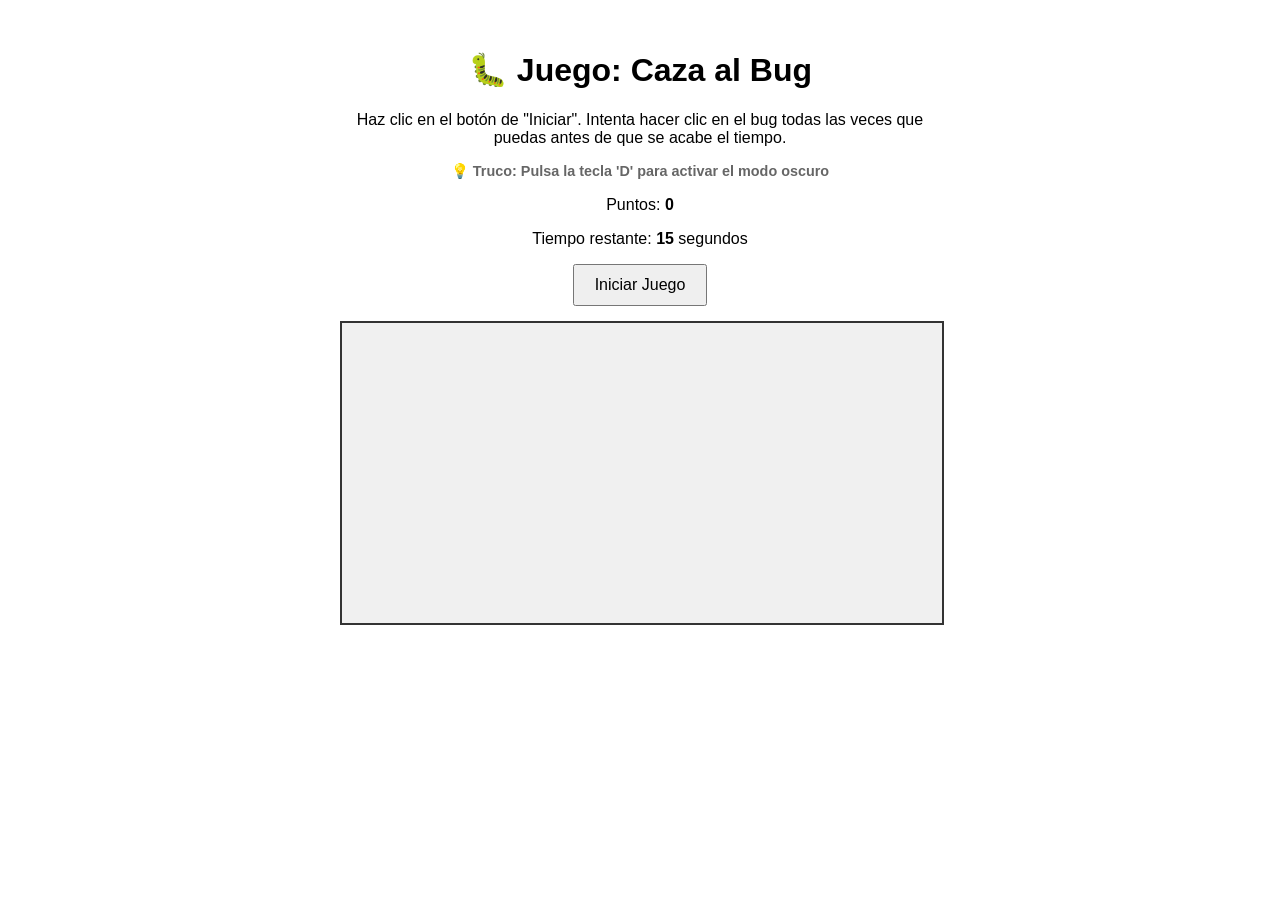
<file: Mision_1/index.html>
<!DOCTYPE html>
<html lang="es">
<head>
  <meta charset="UTF-8">
  <meta name="viewport" content="width=device-width, initial-scale=1.0">
  <title>Caza al Bug - Misión 1</title>
  <link rel="stylesheet" href="styles.css">
  <script src="app.js" defer></script>
</head>
<body>

  <h1>🐛 Juego: Caza al Bug</h1>
  <p>Haz clic en el botón de "Iniciar". Intenta hacer clic en el bug todas las veces que puedas antes de que se acabe el tiempo.</p>

  <!-- Mensaje informativo de la tecla secreta -->
  <p id="themeNotice" class="theme-hint">💡 Truco: Pulsa la tecla 'D' para activar el modo oscuro</p>

  <!-- Marcadores simples -->
  <div>
    <p>Puntos: <strong id="score">0</strong></p>
    <p>Tiempo restante: <strong id="timer">15</strong> segundos</p>
  </div>
  
  <!-- Botón de inicio -->
  <button type="button" id="startBtn">Iniciar Juego</button>

  <!-- Area de juego -->
  <div id="codeBoard">
    <button type="button" id="bug" class="hidden">🐛</button>
  </div>

  <!-- Mensajes finales -->
  <p id="statusMessage"></p>

</body>
</html>
</file>
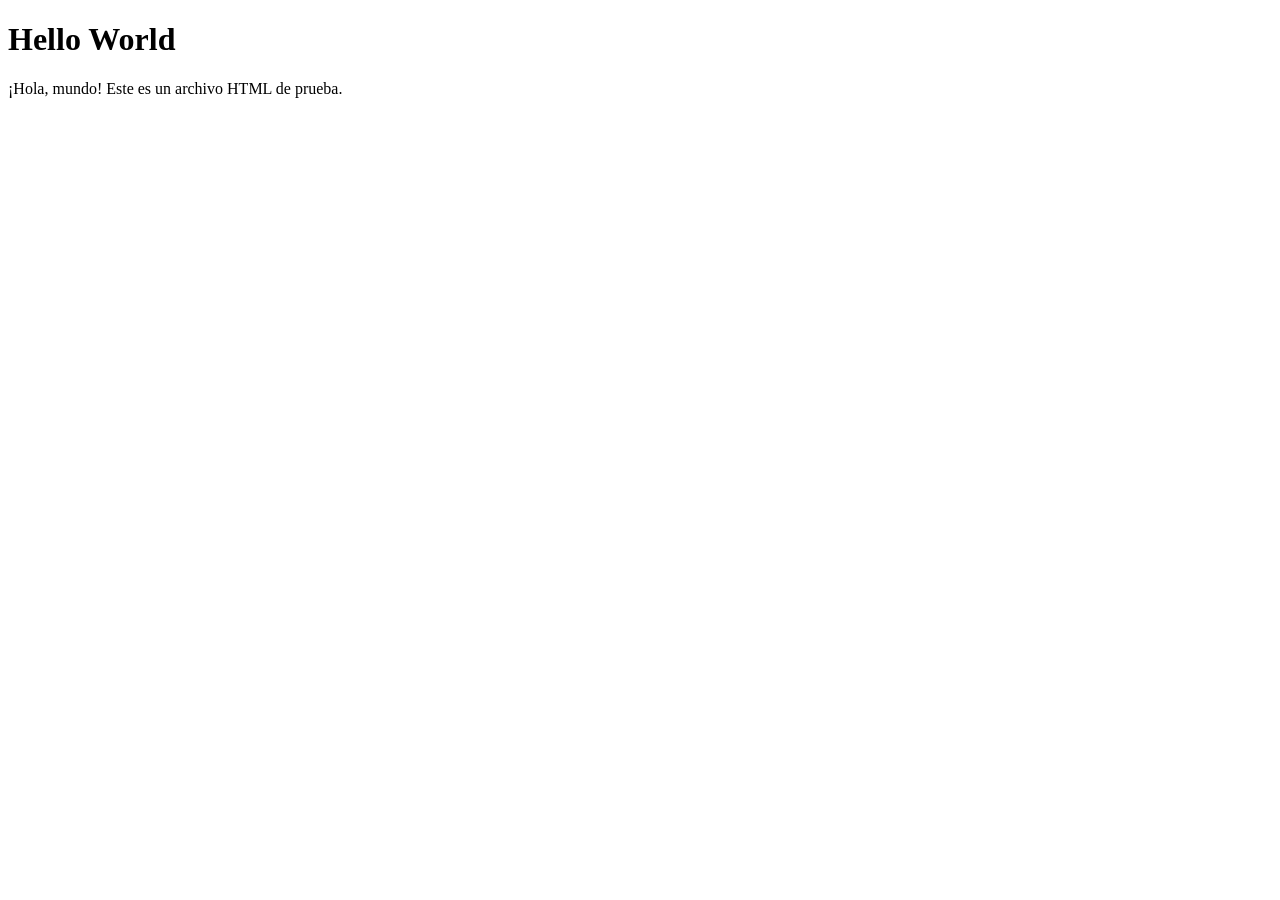
<file: prueba.html>
<!DOCTYPE html>
<html lang="es">
<head>
    <meta charset="UTF-8">
    <meta name="viewport" content="width=device-width, initial-scale=1.0">
    <title>Prueba - Hello World</title>
</head>
<body>
    <h1>Hello World</h1>
    <p>¡Hola, mundo! Este es un archivo HTML de prueba.</p>
</body>
</html>
</file>
<file: Mision_1/styles.css>
/* Estilos sencillos y básicos para toda la página */
body {
  font-family: Arial, sans-serif;
  max-width: 600px;
  margin: 20px auto;
  padding: 10px;
  text-align: center;
  transition: background-color 0.3s, color 0.3s;
}

/* --- MODO OSCURO (BONUS TECLA SECRETAD) --- */
body.dark-mode {
  background-color: #1e1e1e;
  color: #f5f5f5;
}

body.dark-mode #codeBoard {
  background-color: #2a2a2a;
  border-color: #555;
}

body.dark-mode #startBtn {
  background-color: #333;
  color: #fff;
  border: 1px solid #777;
}

/* Pista e indicador visual del modo oscuro */
.theme-hint {
  font-size: 0.9rem;
  color: #666;
  font-weight: bold;
}

body.dark-mode .theme-hint {
  color: #f1c40f;
}

/* Tablero donde se mueve el bug */
#codeBoard {
  width: 100%;
  height: 300px;
  border: 2px solid #333;
  background-color: #f0f0f0;
  position: relative;
  margin-top: 15px;
  overflow: hidden;
  transition: background-color 0.3s;
  user-select: none; /* Evita que el texto o área se seleccione al hacer clics rápidos */
}

/* El elemento interactivo del bug (emoji dentro de un botón sin marco) */
#bug {
  font-size: 35px;
  position: absolute;
  cursor: pointer;
  background: none;
  border: none;
  user-select: none; /* Evita seleccionar el emoji como texto */
}

/* Botón de inicio del juego */
#startBtn {
  padding: 10px 20px;
  font-size: 16px;
  cursor: pointer;
}

/* Clase para la araña trampa (resplandor rojo) */
.bug-trap {
  filter: drop-shadow(0 0 5px red);
}

/* Clase para el bug dorado (resplandor amarillo y más grande) */
.golden-bug {
  transform: scale(1.3);
  filter: drop-shadow(0 0 8px gold);
}

/* Clase de utilidad para ocultar elementos */
.hidden {
  display: none;
}
</file>
